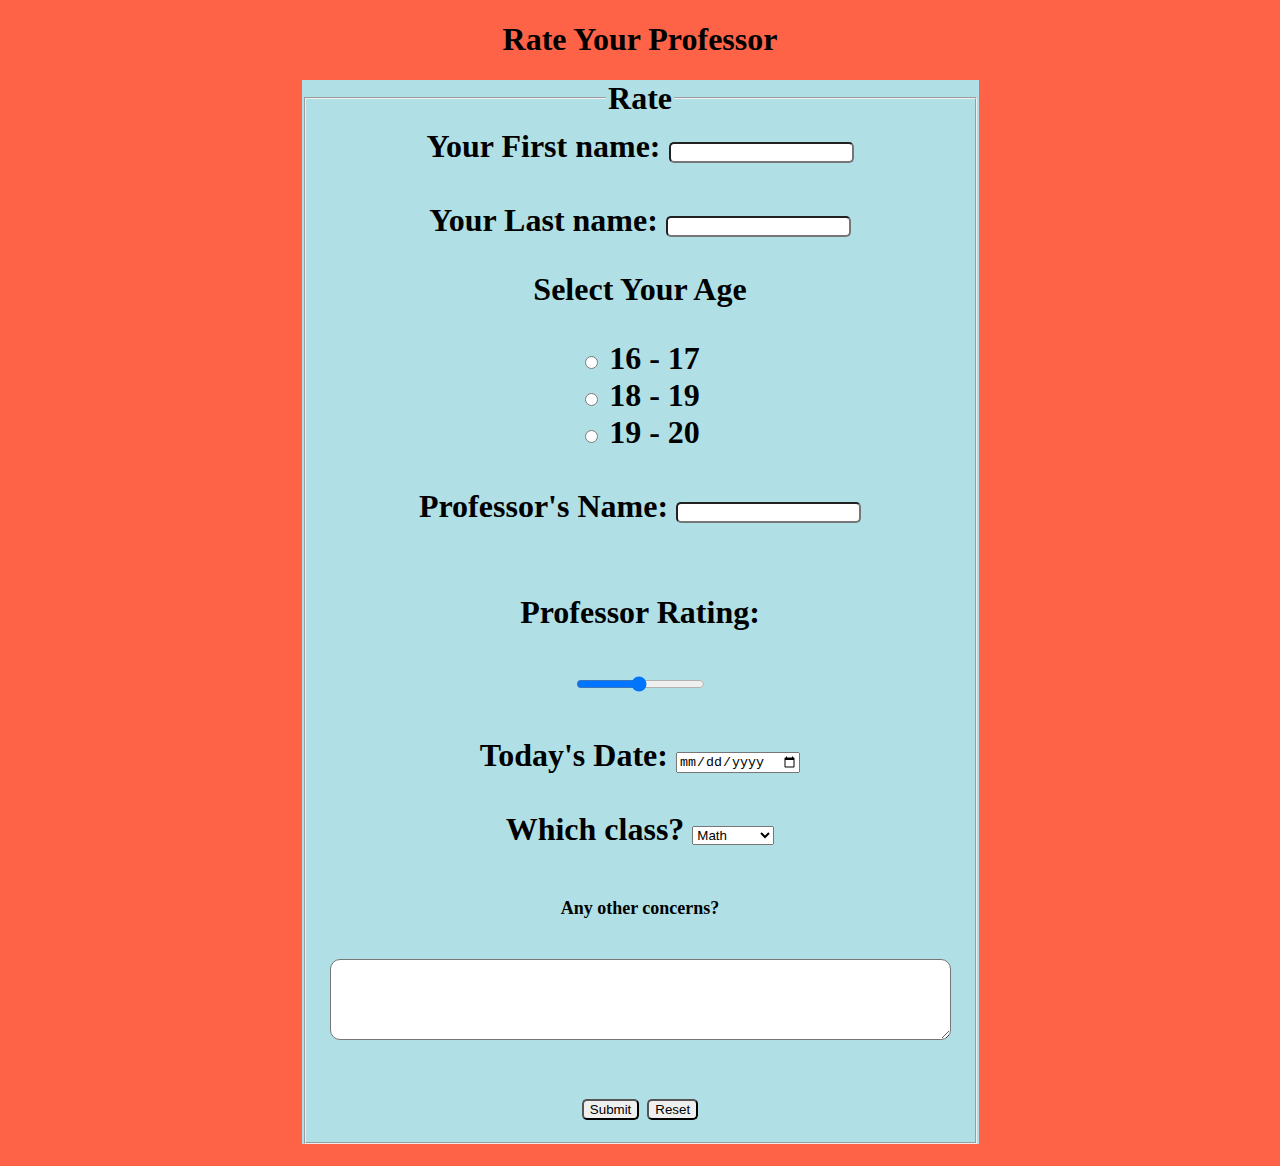
<file: HTML/124223FormEx4.html>
<!DOCTYPE html>
<html>
<title>Rate Professor</title>
<body style="background-color:Tomato;">
<h1 style = "text-align: center";>Rate Your Professor<h1>
<div class="form-center">
	<form action="response.html" method="post" style="background-color:powderblue;">
	<fieldset>
	<legend>Rate</legend>
	<label for="fname">Your First name:</label>
	<input type="text" id="fname" name="fname" style="border-radius: 5px" required><br><br>
	<label for="lname">Your Last name:</label>
	<input type="text" id="lname" name="lname" style="border-radius: 5px" required>
	<p>Select Your Age</p>
	<input type="radio" id="age1" name= "age" style="border-radius: 5px" value="17" required>
	<label for="age1">16 - 17</label><br>
	<input type="radio" id="age2" name= "age" style="border-radius: 5px" value="19" required>
	<label for="age2">18 - 19</label><br>
	<input type="radio" id="age3" name= "age" style="border-radius: 5px" value="20" required>
	<label for="age3">19 - 20</label><br><br>
	<label for="pname">Professor's Name:</label>
	<input type="pname" id="pname" name="pname" style="border-radius: 5px" required><br><br>
	<p>Professor Rating:</p>
	<div class="slidecontainer">
		<input type="range" min="1" max="100" value="50" class="slider" id="myRange">
	</div>
	<br>
	<label for="tdate">Today's Date:</label>
	<input type="date" id="date" name="tdate" required><br><br>
	<label for="class">Which class?</label>
	<select name="class" id="class">
		<option value="math">Math</option>
		<option value="biology">Biology</option>
		<option value="chemistry">Chemistry</option>
		<option value="physics">Physics</option>
		<option value="lit">Literature</option>
		<option value="spanish">Spanish</option>
		<option value="french">French</option>
		</select>
		<br><br>
	<label for="concerns" style="font-size: 18px"><b>Any other concerns?</b></label><br><br>
	<textarea id="concerns" name="concerns" rows="5" cols="75" style="border-radius: 10px"></textarea><br><br>
	<input type="submit" value="Submit" style="border-radius: 5px">
	<input type="reset" value="Reset" style="border-radius: 5px">
	</fieldset>
	</form>
</div>
</body>
<style>
	.form-center {
			display:flex;
			justify-content: center;
	}
form {
  text-align: center;
}	
</style>
</html>
</file>
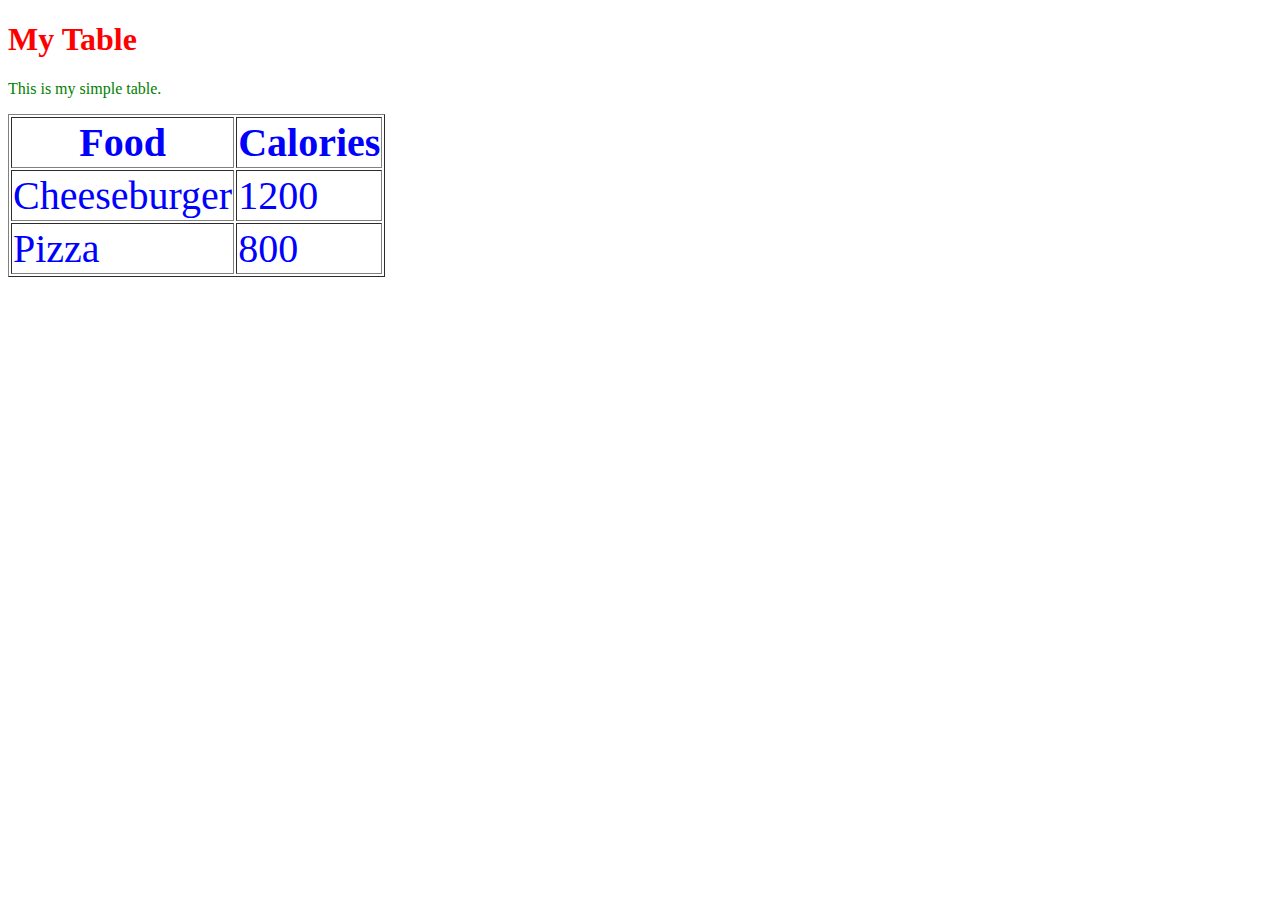
<file: HTML/Mytable.html>
<!DOCTYPE html>
<html>
<head>
<title>
My Table 
</title>
</head>
<body>
<h1 style="color:red;">
My Table
</h1>
<p style="color: green;">
This is my simple table.
</p>
<table border=1>
	<tr>
		<th style="color: blue;font-size: 40px;">
		Food
		</th>
		<th style="color: blue;font-size: 40px;">
		Calories
		</th>
	</tr>
		<tr>
		<td style="color: blue;font-size: 40px;">
		Cheeseburger
		</td>
		<td style="color: blue;font-size: 40px;">
		1200
		</td>
	</tr>
	<tr>
		<td style="color: blue;font-size: 40px;">
		Pizza
		</td>
		<td style="color: blue;font-size: 40px;">
		800
		</td>
	</tr>
</table>
</body>
</html>
</file>
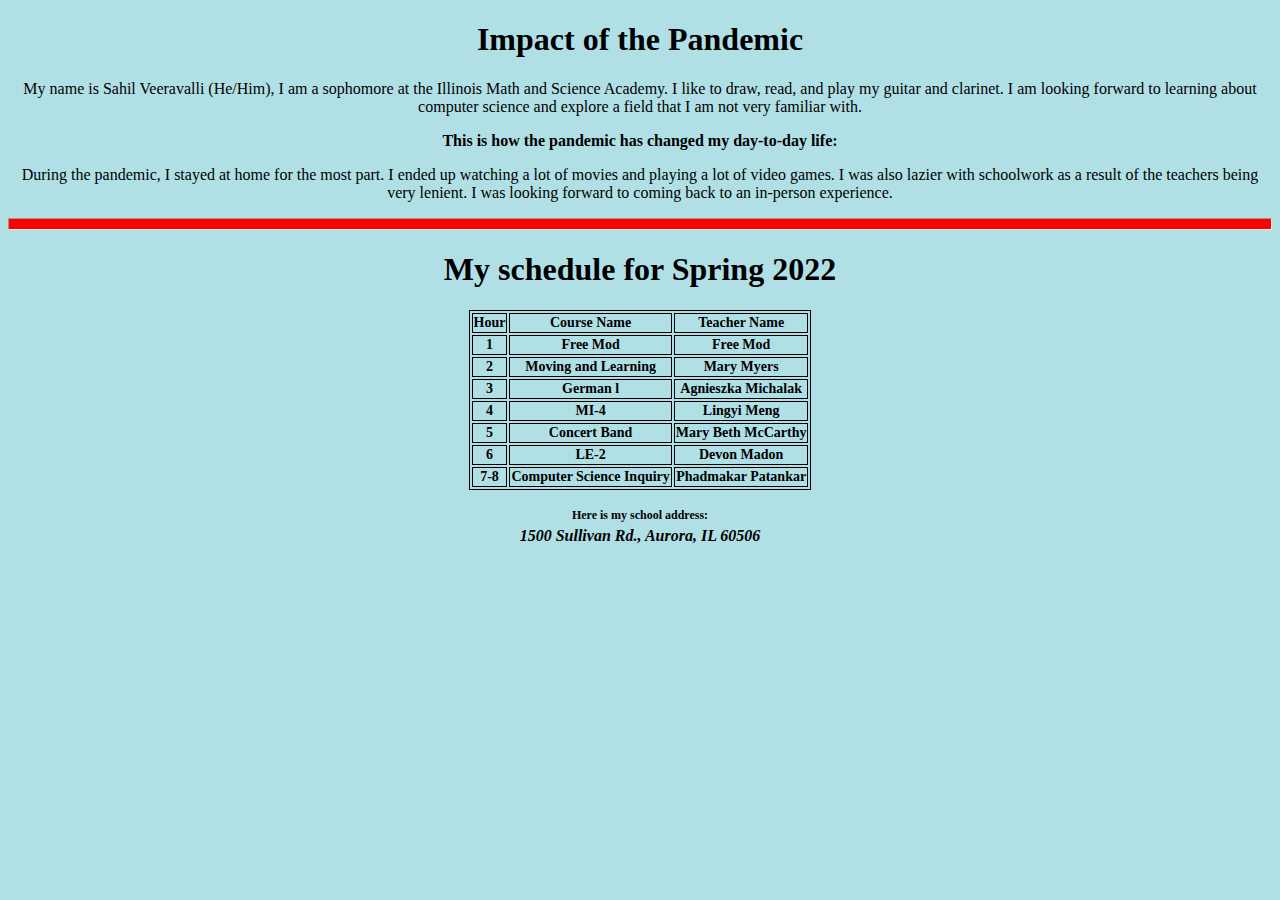
<file: HTML/Pandemicandme.html>
<!DOCTYPE html>
<html>
    <body style="background-color:powderblue;">
    <title>Pandemic and Me</title>
    <h1 align = "center">Impact of the Pandemic</h1>
    <style>
    h1 {text-align: center;}
    p1 {text-align: center;font-size: 12px;}
    table, th, td {
        border:1px solid black;
        font-size: 14px;
      }
    table.center {
        margin-left: auto; 
        margin-right: auto;
      }
      address {
          font-size: 16px;
      }
    </style>
    <p align = "center">My name is Sahil Veeravalli (He/Him), I am a sophomore at the Illinois Math and Science Academy. 
        I like to draw, read, and play my guitar and clarinet. I am looking forward to learning about computer science and explore 
        a field that I am not very familiar with.</p>
    <p align= "center"><b>This is how the pandemic has changed my day-to-day life:</b></p>
    <p align= "center">During the pandemic, I stayed at home for the most part. I ended up watching a lot of movies and playing a lot 
        of video games. I was also lazier with schoolwork as a result of the teachers being very lenient. I was looking forward to 
        coming back to an in-person experience.</p>
    <hr style="height:10px;border-width:75%;color:red;background-color:red">
    <h1 align="center"><b>My schedule for Spring 2022</b><h1>
    <table class="center"> <!This is the table with my schedule>
        <tr>
            <th>Hour</th>
            <th>Course Name</th>
            <th>Teacher Name</th>
        </tr>
        <tr>
            <th>1</th>
            <th>Free Mod</th>
            <th>Free Mod</th>
        </tr>
        <tr>
            <th>2</th>
            <th>Moving and Learning</th>
            <th>Mary Myers</th>
        </tr>
        <tr>
            <th>3</th>
            <th>German l</th>
            <th>Agnieszka Michalak</th>
        </tr>
        <tr>
            <th>4</th>
            <th>MI-4</th>
            <th>Lingyi Meng</th>
        </tr>
        <tr>
            <th>5</th>
            <th>Concert Band</th>
            <th>Mary Beth McCarthy</th>
        </tr>
        <tr>
            <th>6</th>
            <th>LE-2</th>
            <th>Devon Madon</th>
        </tr>
        <tr>
            <th>7-8</th>
            <th>Computer Science Inquiry</th>
            <th>Phadmakar Patankar</th> 
        </tr>
        </table>
        <p1 align= "center"><b>Here is my school address:</b></p1>
        <address>
            1500 Sullivan Rd., Aurora, IL 60506 <!This is the address of the school that I go to>
        </address>
    
</html>
</file>
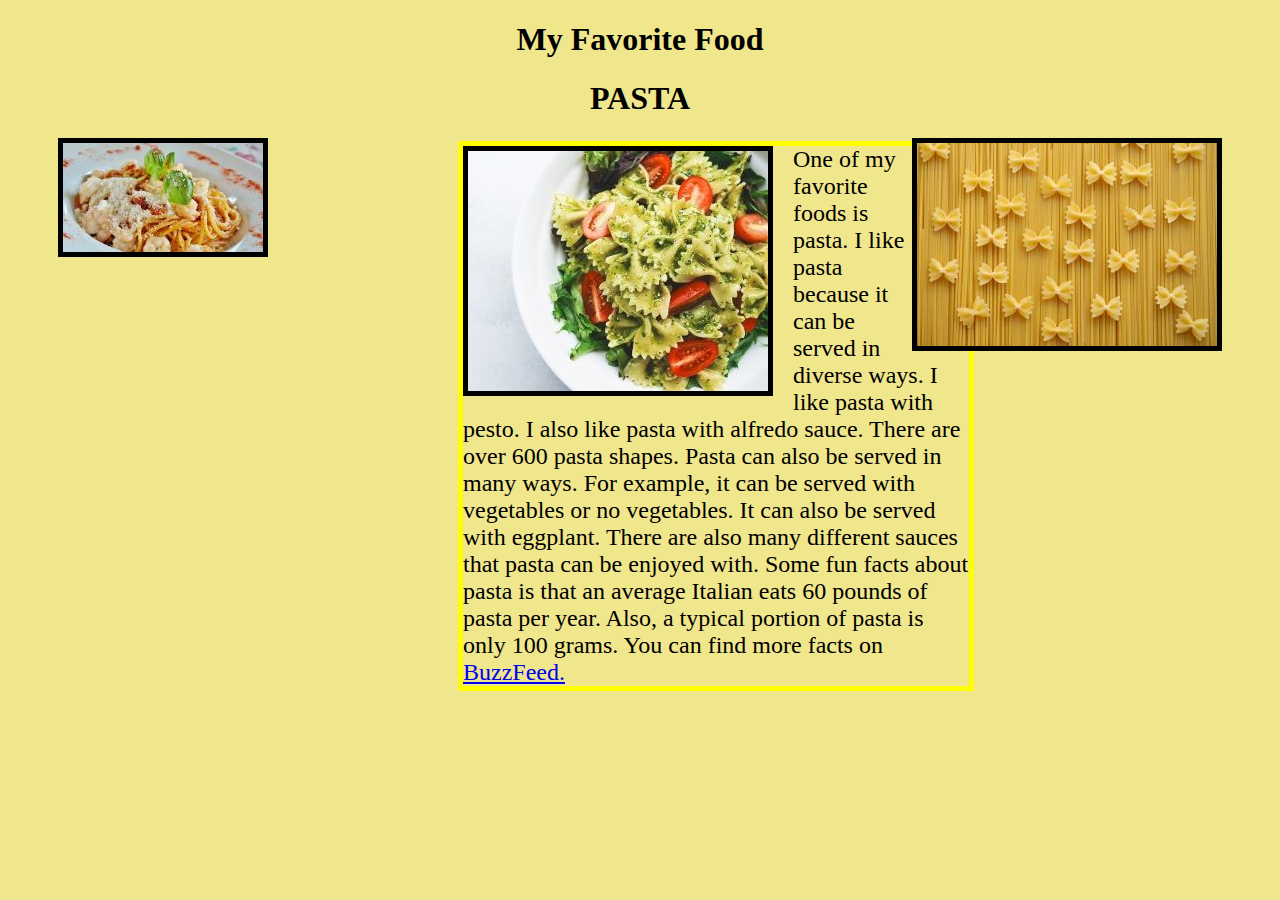
<file: HTML/SahilVeeravalliImagesAndLinks.html>
<!DOCTYPE html>
<html>
<body style="background-color:#F0E68C;">
<title>My favorite Food</title>
<h1 align = "center" style= "text-align: center";"font-size: 48px";>My Favorite Food</h1>
<h1 align = "center" style= "text-align: center";"font-size: 30px";> PASTA</h1>
<body>
<img src="Spaghetti.jpg" alt="Picture of Spaghetti" style= "float: left; margin-left: 50px; border: 5px black solid;";></img>
<img src="PastaPattern.jpg" alt="Picture of Pasta Pattern" style="float: right; margin-right: 50px; border: 5px black solid;" align= "right";></img>
<p style= "border: 5px yellow solid; width: 40%; text-align: left; margin-left: 450px; font-size: 24px"; >
<a href="https://cooking.nytimes.com/guides/42-how-to-make-pasta">
<img src="Pasta.jpg" alt="Picture of Pasta" align= "left" style= "margin-right: 20px; margin-bottom: 18px; border: 5px black solid;";>
</img>
</a>
One of my favorite foods is pasta. I like pasta because it can be served in diverse ways. I like 
pasta with pesto. I also like pasta with alfredo sauce. There are over 600 pasta shapes. 
Pasta can also be served in many ways. For example, it can be served with vegetables or no
vegetables. It can also be served with eggplant. There are also many different sauces that pasta
can be enjoyed with. Some fun facts about pasta is that an average Italian eats 60 pounds of pasta per year. 
Also, a typical portion of pasta is only 100 grams. You can find more facts on
<a href="https://www.buzzfeed.com/jesseszewczyk/pasta-facts" target="_blank">BuzzFeed.</a></p> <!--More Information-->
<h1>
<br>
</h1>
</body>
</html>
</file>
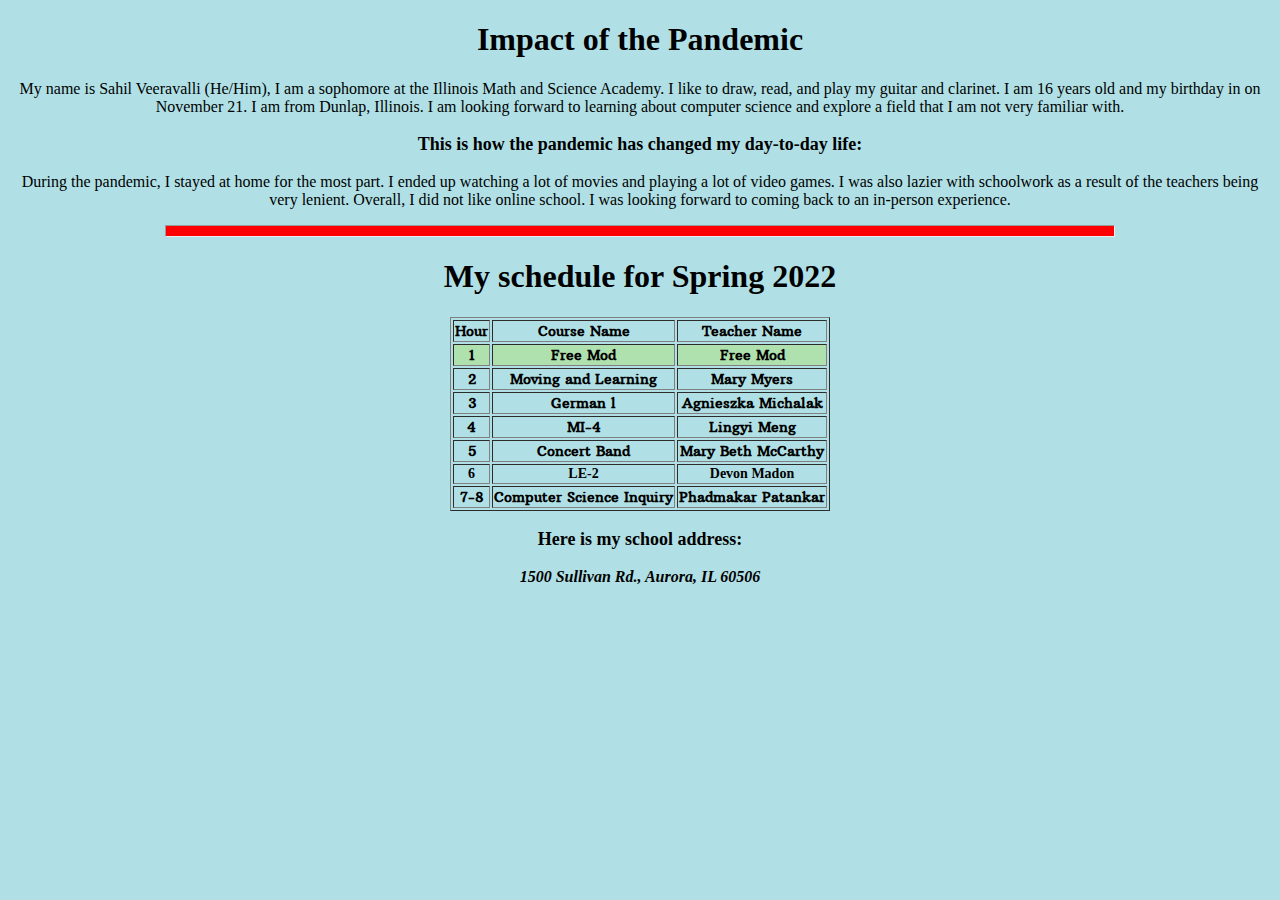
<file: HTML/SahilVeeravalliPandemicAndMe.html>
<!DOCTYPE html>
<html>
    <body style="background-color:powderblue;">
	<link href='https://fonts.googleapis.com/css?family=Arbutus Slab' rel='stylesheet'>
    <title>Pandemic and Me</title>
    <h1 align = "center">Impact of the Pandemic</h1>
    <p align = "center" style = "font-size: 16px;text-align: center";>My name is Sahil Veeravalli (He/Him), I am a sophomore at the Illinois Math and Science Academy. 
        I like to draw, read, and play my guitar and clarinet. I am 16 years old and my birthday in on November 21. I am from Dunlap, Illinois. I am looking forward to learning about computer science and explore 
        a field that I am not very familiar with.</p>
    <p align= "center" style = "font-size: 18px;text-align: center";><b>This is how the pandemic has changed my day-to-day life:</b></p>
    <p align= "center" style = "font-size: 16px;text-align: center";>During the pandemic, I stayed at home for the most part. I ended up watching a lot of movies and playing a lot 
        of video games. I was also lazier with schoolwork as a result of the teachers being very lenient. Overall, I did not like online school. I was looking forward to 
        coming back to an in-person experience.</p>
    <hr style="height:10px;width:75%;color:red;background-color:red">
    <h1 align="center"><b>My schedule for Spring 2022</b><h1>
    <table class="center" border=1 style= "font-size: 14px; margin-left: 50px:" align = "center";> <!This is the table with my schedule>
        <tr style= "font-family: 'Arbutus Slab'";>
            <th>Hour</th>
            <th>Course Name</th>
            <th>Teacher Name</th>
        </tr>
        <tr	style= "font-family: 'Arbutus Slab'";>
            <th style="background-color:#AFE1AF;">1</th>
            <th style="background-color:#AFE1AF;">Free Mod</th>
            <th style="background-color:#AFE1AF;">Free Mod</th>
        </tr>
        <tr style= "font-family: 'Arbutus Slab'";>
            <th>2</th>
            <th>Moving and Learning</th>
            <th>Mary Myers</th>
        </tr>
        <tr style= "font-family: 'Arbutus Slab'";>
            <th>3</th>
            <th>German l</th>
            <th>Agnieszka Michalak</th>
        </tr>
        <tr style= "font-family: 'Arbutus Slab'";>
            <th>4</th>
            <th>MI-4</th>
            <th>Lingyi Meng</th>
        </tr>
        <tr style= "font-family: 'Arbutus Slab'";>
            <th>5</th>
            <th>Concert Band</th>
            <th>Mary Beth McCarthy</th>
        </tr>
        <tr>
            <th>6</th>
            <th>LE-2</th>
            <th>Devon Madon</th>
        </tr>
        <tr style= "font-family: 'Arbutus Slab'";>
            <th>7-8</th>
            <th>Computer Science Inquiry</th>
            <th>Phadmakar Patankar</th> 
        </tr>
        </table>
        <p style = "font-size: 18px;text-align: center";><b>Here is my school address:</b></p>
        <address style = "font-size: 16px; text-align: center";>
            1500 Sullivan Rd., Aurora, IL 60506 <!--This is the address of the school that I go to-->
        </address>
    
</html>
</file>
